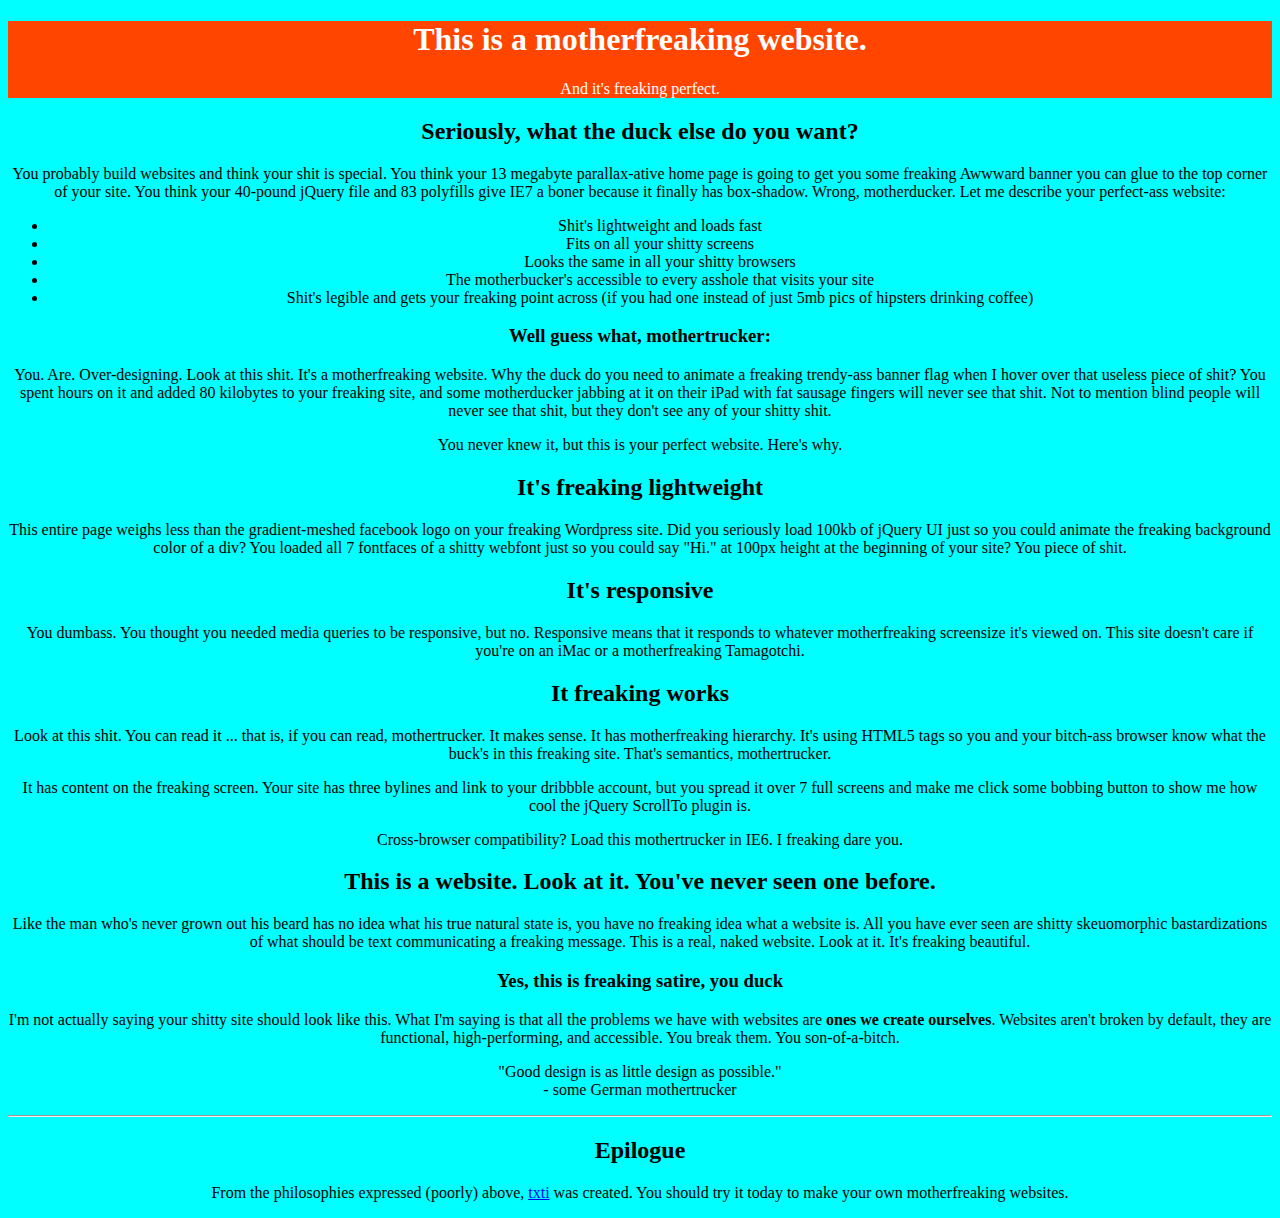
<file: index.html>
<!DOCTYPE html>
<html>
  <head>
    <meta http-equiv="content-type" content="text/html; charset=utf-8">
    <meta name="viewport" content="width=device-width, initial-scale=1">
    <!-- FOR THE CURIOUS: This site was made by @thebarrytone. Don't tell my mom. -->
    <title>Motherfreaking Website</title>
    <link rel="stylesheet" type="text/css" href="style.css" />
  </head>
  <body>
    <header>
      <h1>This is a motherfreaking website.</h1>
      <aside>And it's freaking perfect.</aside>
    </header>
    <h2>Seriously, what the duck else do you want?</h2>
    <p>You probably build websites and think your shit is special. You think
      your 13 megabyte parallax-ative home page is going to get you some freaking
      Awwward banner you can glue to the top corner of your site. You think your
      40-pound jQuery file and 83 polyfills give IE7 a boner because it finally
      has box-shadow. Wrong, motherducker. Let me describe your perfect-ass
      website:</p>
    <ul>
      <li>Shit's lightweight and loads fast</li>
      <li>Fits on all your shitty screens</li>
      <li>Looks the same in all your shitty browsers</li>
      <li>The motherbucker's accessible to every asshole that visits your site</li>
      <li>Shit's legible and gets your freaking point across (if you had one
        instead of just 5mb pics of hipsters drinking coffee)</li>
    </ul>
    <h3>Well guess what, mothertrucker:</h3>
    <p>You. Are. Over-designing. Look at this shit. It's a motherfreaking
      website. Why the duck do you need to animate a freaking trendy-ass banner
      flag when I hover over that useless piece of shit? You spent hours on it
      and added 80 kilobytes to your freaking site, and some motherducker jabbing
      at it on their iPad with fat sausage fingers will never see that shit. Not
      to mention blind people will never see that shit, but they don't see any
      of your shitty shit.</p>
    <p>You never knew it, but this is your perfect website. Here's why.</p>
    <h2>It's freaking lightweight</h2>
    <p>This entire page weighs less than the gradient-meshed facebook logo on
      your freaking Wordpress site. Did you seriously load 100kb of jQuery UI
      just so you could animate the freaking background color of a div? You
      loaded all 7 fontfaces of a shitty webfont just so you could say "Hi." at
      100px height at the beginning of your site? You piece of shit.</p>
    <h2>It's responsive</h2>
    <p>You dumbass. You thought you needed media queries to be responsive, but
      no. Responsive means that it responds to whatever motherfreaking screensize
      it's viewed on. This site doesn't care if you're on an iMac or a
      motherfreaking Tamagotchi.</p>
    <h2>It freaking works</h2>
    <p>Look at this shit. You can read it ... that is, if you can read,
      mothertrucker. It makes sense. It has motherfreaking hierarchy. It's using
      HTML5 tags so you and your bitch-ass browser know what the buck's in this
      freaking site. That's semantics, mothertrucker.</p>
    <p>It has content on the freaking screen. Your site has three bylines and
      link to your dribbble account, but you spread it over 7 full screens and
      make me click some bobbing button to show me how cool the jQuery ScrollTo
      plugin is.</p>
    <p>Cross-browser compatibility? Load this mothertrucker in IE6. I freaking
      dare you.</p>
    <h2>This is a website. Look at it. You've never seen one before.</h2>
    <p>Like the man who's never grown out his beard has no idea what his true
      natural state is, you have no freaking idea what a website is. All you have
      ever seen are shitty skeuomorphic bastardizations of what should be text
      communicating a freaking message. This is a real, naked website. Look at
      it. It's freaking beautiful.</p>
    <h3>Yes, this is freaking satire, you duck</h3>
    <p>I'm not actually saying your shitty site should look like this. What I'm
      saying is that all the problems we have with websites are <strong>ones we
        create ourselves</strong>. Websites aren't broken by default, they are
      functional, high-performing, and accessible. You break them. You
      son-of-a-bitch.</p>
    <blockquote cite="https://www.vitsoe.com/us/about/good-design">"Good design
      is as little design as possible."<br>
      - some German mothertrucker </blockquote>
    <hr>
    <h2>Epilogue</h2>
    <p>From the philosophies expressed (poorly) above, <a href="http://txti.es">txti</a>
      was created. You should try it today to make your own motherfreaking
      websites.</p>
    <!-- yes, I know...wanna fight about it? -->
    <script>
      (function(i,s,o,g,r,a,m){i['GoogleAnalyticsObject']=r;i[r]=i[r]||function(){
      (i[r].q=i[r].q||[]).push(arguments)},i[r].l=1*new Date();a=s.createElement(o),
      m=s.getElementsByTagName(o)[0];a.async=1;a.src=g;m.parentNode.insertBefore(a,m)
      })(window,document,'script','//www.google-analytics.com/analytics.js','ga');

      ga('create', 'UA-45956659-1', 'motherfreakingwebsite.com');
      ga('send', 'pageview');
    </script>
  </body>
</html>
</file>
<file: style.css>
body {
  background-color: #00FFFF;
  text-align: center;
}

header {
  background-color: #FF4500;
  color: white;
  text-align: center;
}
</file>
